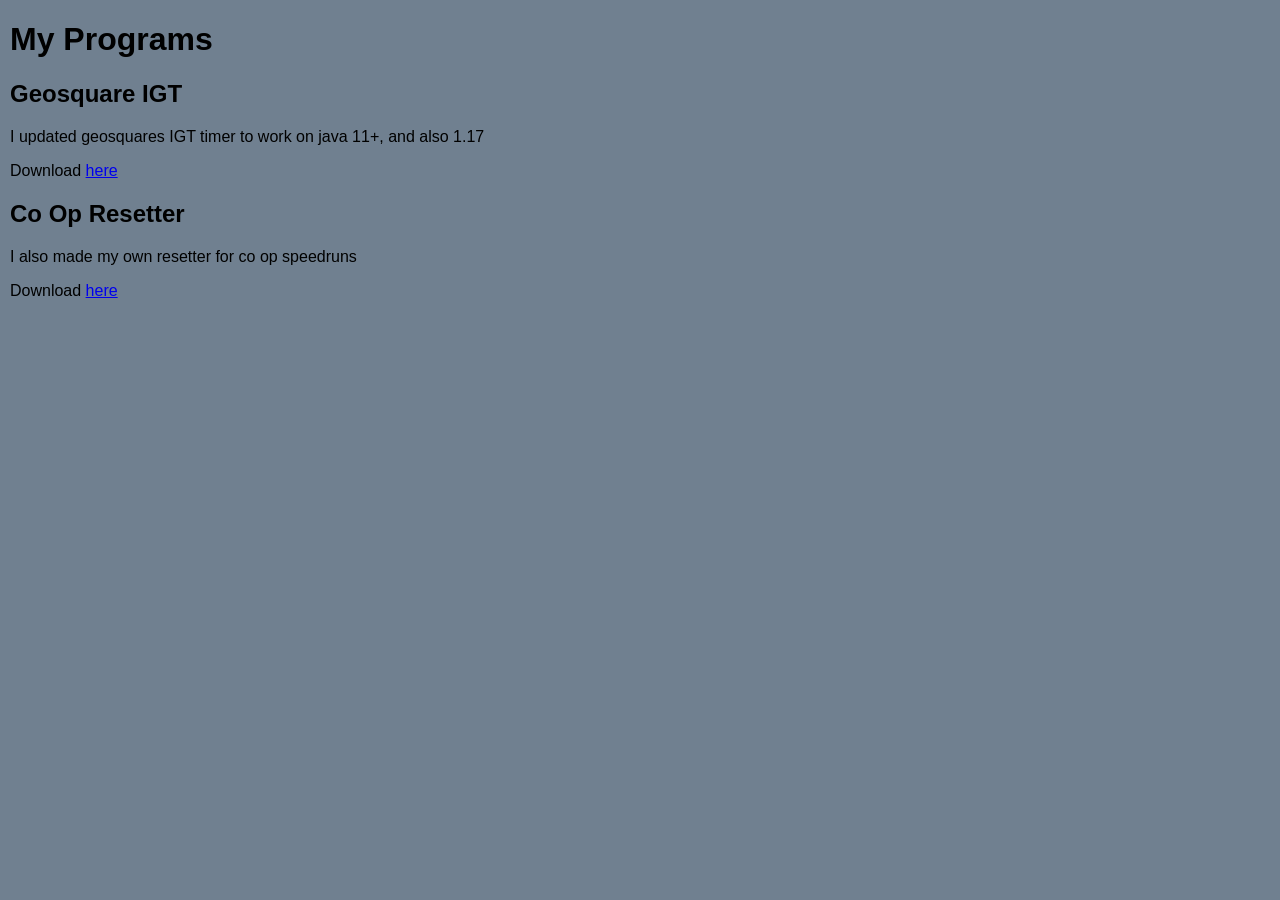
<file: index.html>
<!DOCTYPE html>
<html>
    <nav>
    </nav>
    <head>
        <title>Marinersfan824's Creations</title>
        <link type="text/css" rel="stylesheet" href="css/stylesheet.css"/>
        <link rel="apple-touch-icon" sizes="180x180" href="apple-touch-icon.png">
        <link rel="icon" type="image/png" sizes="32x32" href="favicon-32x32.png">
        <link rel="icon" type="image/png" sizes="16x16" href="favicon-16x16.png">
        <link rel="manifest" href="site.webmanifest">
        <link rel="mask-icon" href="safari-pinned-tab.svg" color="#5bbad5">
        <meta name="msapplication-TileColor" content="#da532c">
        <meta name="theme-color" content="#ffffff">
    </head>
    <body>
        <h1>My Programs</h1>
        <h2>Geosquare IGT</h2>
        <p>I updated geosquares IGT timer to work on java 11+, and also 1.17</p>
        <p>Download <a href="https://github.com/marinersfan824/IGT">here</a></p>
        <h2>Co Op Resetter</h2>
        <p>I also made my own resetter for co op speedruns</p>
        <p>Download <a href="https://github.com/marinersfan824/Co-Op-Resetter">here</a></p>
        <script>test.js</script>
    </body>
</html>
</file>
<file: css/stylesheet.css>
body {
    font-family:'Segoe UI', Tahoma, Geneva, Verdana, sans-serif;
    background-color: slategray;
    margin-left: 10px;
    margin-right: 10px;
}
nav ul {
    list-style-type: none;
    background-color:cadetblue;
    border: 4px solid #111111;
    border-radius: 10px;
    font-family: 'Segoe UI', Tahoma, Geneva, Verdana, sans-serif;
    font-weight: bold;
    padding: 16px;
    position: sticky;
}
nav ul li {
    display: inline;
    padding-right: 8px;
    padding-left: 8px;
}
nav ul li a {
    text-decoration: none;
    color: #111111;
}
body button {
    background-color:cadetblue;
    border: #111111;
    color: white;
    padding: 15px 32px;
    text-align: center;
    text-decoration: none;
    display: inline-block;
    font-size: 16px;
    border-radius: 12px;
}
</file>
